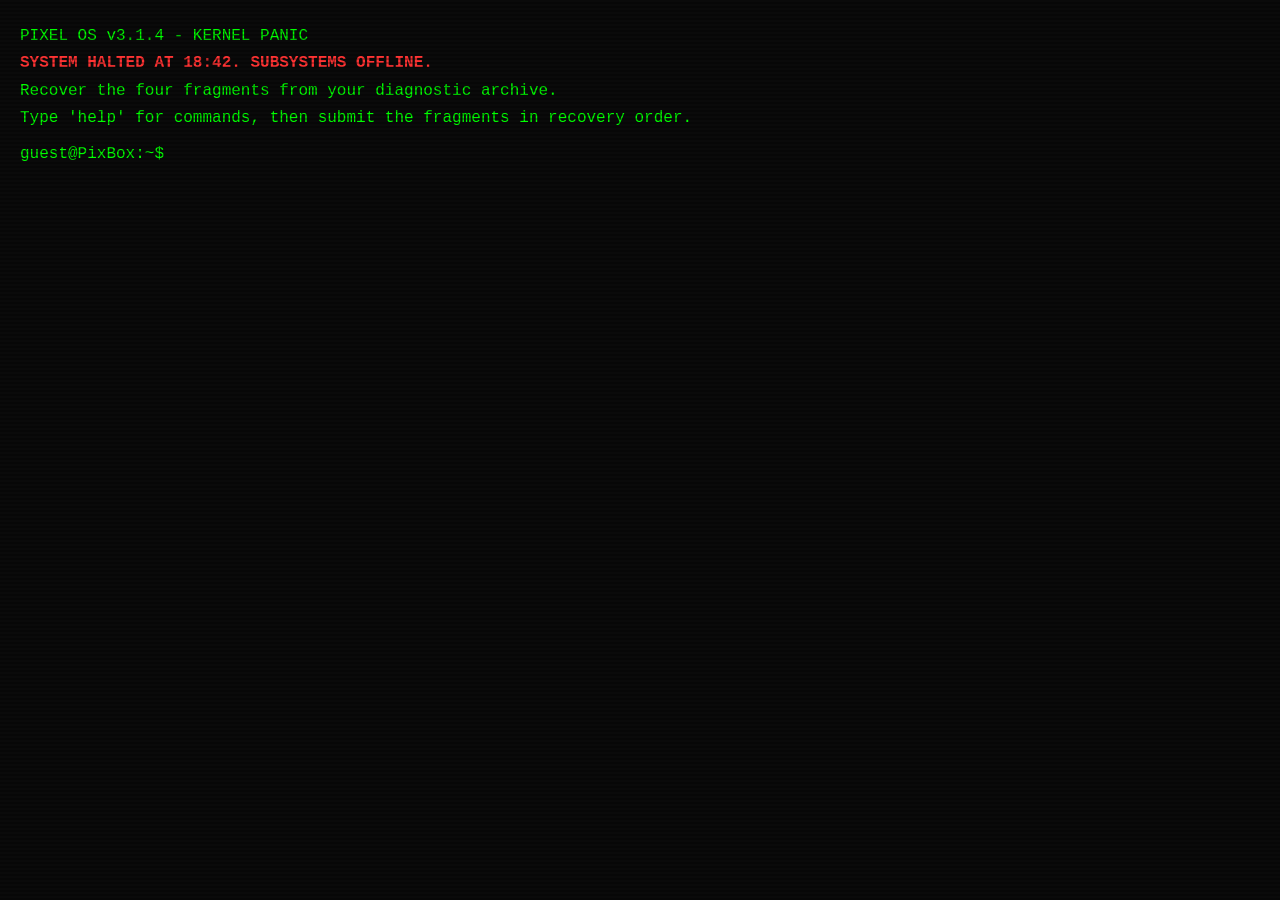
<file: index.html>
<!DOCTYPE html>
<html lang="en">
<head>
    <meta charset="UTF-8">
    <meta name="viewport" content="width=device-width, initial-scale=1.0">
    <title>PIXEL_OS // RECOVERY_TERMINAL</title>
    <link rel="stylesheet" href="css/style.css">
</head>
<body>
    <div class="scanlines"></div>

    <div id="terminal">
        <div id="output">
            <p>PIXEL OS v3.1.4 - KERNEL PANIC</p>
            <p class="error">SYSTEM HALTED AT 18:42. SUBSYSTEMS OFFLINE.</p>
            <p>Recover the four fragments from your diagnostic archive.</p>
            <p>Type 'help' for commands, then submit the fragments in recovery order.</p>
            
            </div>
        
        <div id="input-line">
            <span id="prompt">guest@PixBox:~$</span>
            <input type="text" id="cmd-input" autocomplete="off" spellcheck="false" autofocus>
        </div>
    </div>

    <script src="script.js"></script>
</body>
</html>
</file>
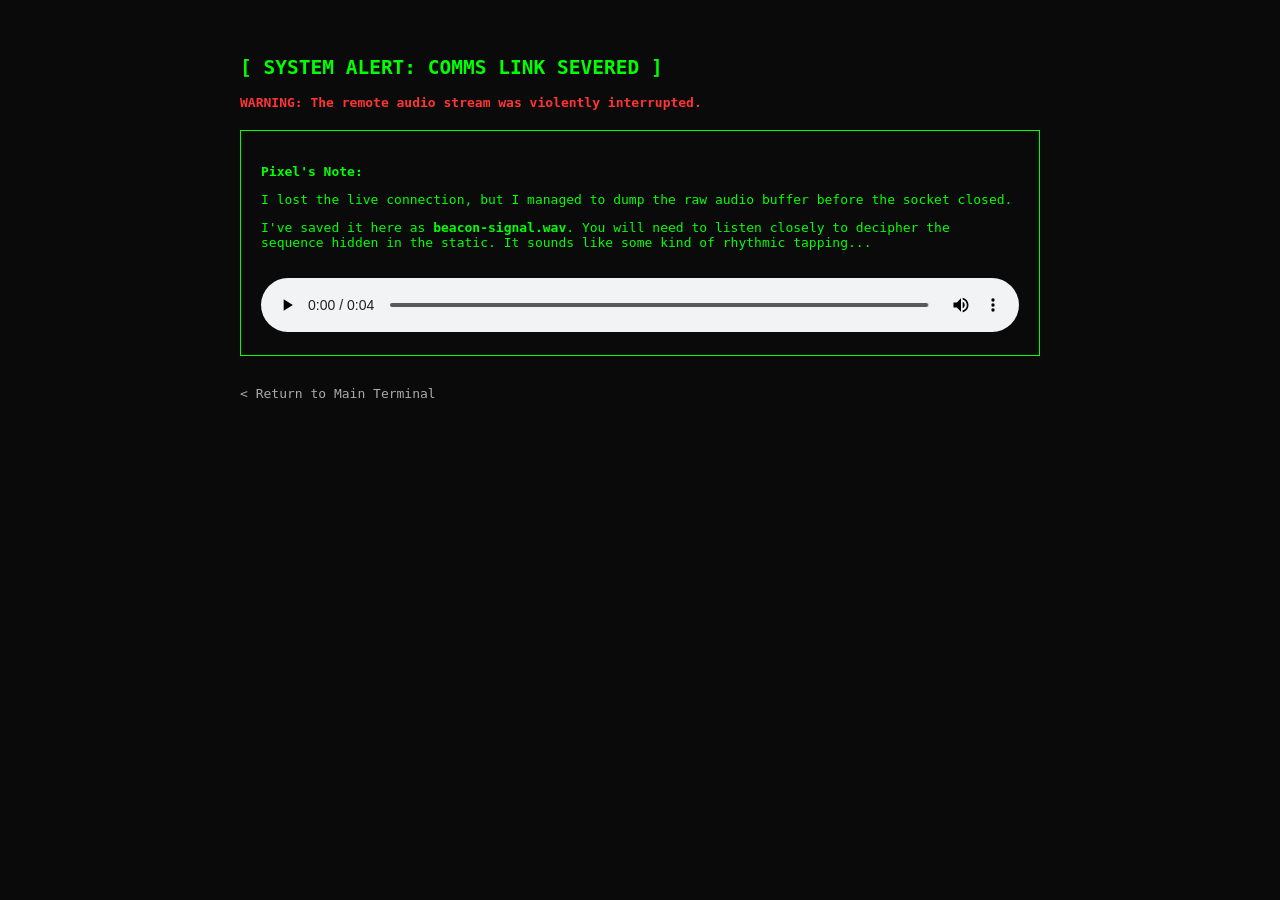
<file: transmission.html>
<!DOCTYPE html>
<html lang="en">

<head>
    <meta charset="UTF-8">
    <title>PIXEL_OS // AUDIO_DUMP</title>
    <style>
        body {
            background-color: #0a0a0a;
            color: #00ff00;
            font-family: monospace;
            padding: 40px;
            max-width: 800px;
            margin: 0 auto;
        }

        .warning {
            color: #ff3333;
            font-weight: bold;
        }

        .box {
            border: 1px solid #00ff00;
            padding: 20px;
            margin-top: 20px;
        }

        audio {
            margin-top: 15px;
            width: 100%;
            outline: none;
        }
    </style>
</head>

<body>
    <h2>[ SYSTEM ALERT: COMMS LINK SEVERED ]</h2>
    <p class="warning">WARNING: The remote audio stream was violently interrupted.</p>

    <div class="box">
        <p><strong>Pixel's Note:</strong></p>
        <p>I lost the live connection, but I managed to dump the raw audio buffer before the socket closed.</p>
        <p>I've saved it here as <strong>beacon-signal.wav</strong>. You will need to listen closely to decipher the
            sequence hidden in the static. It sounds like some kind of rhythmic tapping...</p>

        <audio controls>
            <source src="beacon-signal.wav" type="audio/wav">
            Your browser does not support the audio element.
        </audio>
    </div>

    <!-- The beacon speaks in dots and dashes.
     Not all languages use letters at first glance. -->

    <p style="margin-top: 30px;"><a href="./" style="color: #aaa; text-decoration: none;">&lt; Return to Main
            Terminal</a></p>
</body>

</html>
</file>
<file: css/style.css>
body, html {
    margin: 0;
    padding: 0;
    height: 100%;
    background-color: #0a0a0a;
    color: #00ff00; /* Classic Terminal Green */
    font-family: 'Courier New', Courier, monospace;
    font-size: 16px;
    overflow: hidden; /* Prevents whole page scrolling */
}

/* The CRT Scanline Effect */
.scanlines {
    position: fixed;
    top: 0; left: 0; width: 100vw; height: 100vh;
    background: linear-gradient(rgba(18, 16, 16, 0) 50%, rgba(0, 0, 0, 0.25) 50%);
    background-size: 100% 4px;
    pointer-events: none; /* Lets you click through the effect */
    z-index: 100;
}

#terminal {
    padding: 20px;
    height: 90vh;
    overflow-y: auto; /* Scroll inside the terminal */
    display: flex;
    flex-direction: column;
}

#output p {
    margin: 5px 0;
    line-height: 1.4;
}

.error {
    color: #ff3333;
    font-weight: bold;
}

.highlight {
    color: #ffb000; /* Amber for clues */
}

#input-line {
    display: flex;
    margin-top: 10px;
}

#prompt {
    margin-right: 10px;
    white-space: nowrap;
}

#cmd-input {
    background: transparent;
    border: none;
    color: #00ff00;
    font-family: inherit;
    font-size: inherit;
    flex-grow: 1;
    outline: none;
}

#cmd-input:focus {
    outline: none;
}
</file>
